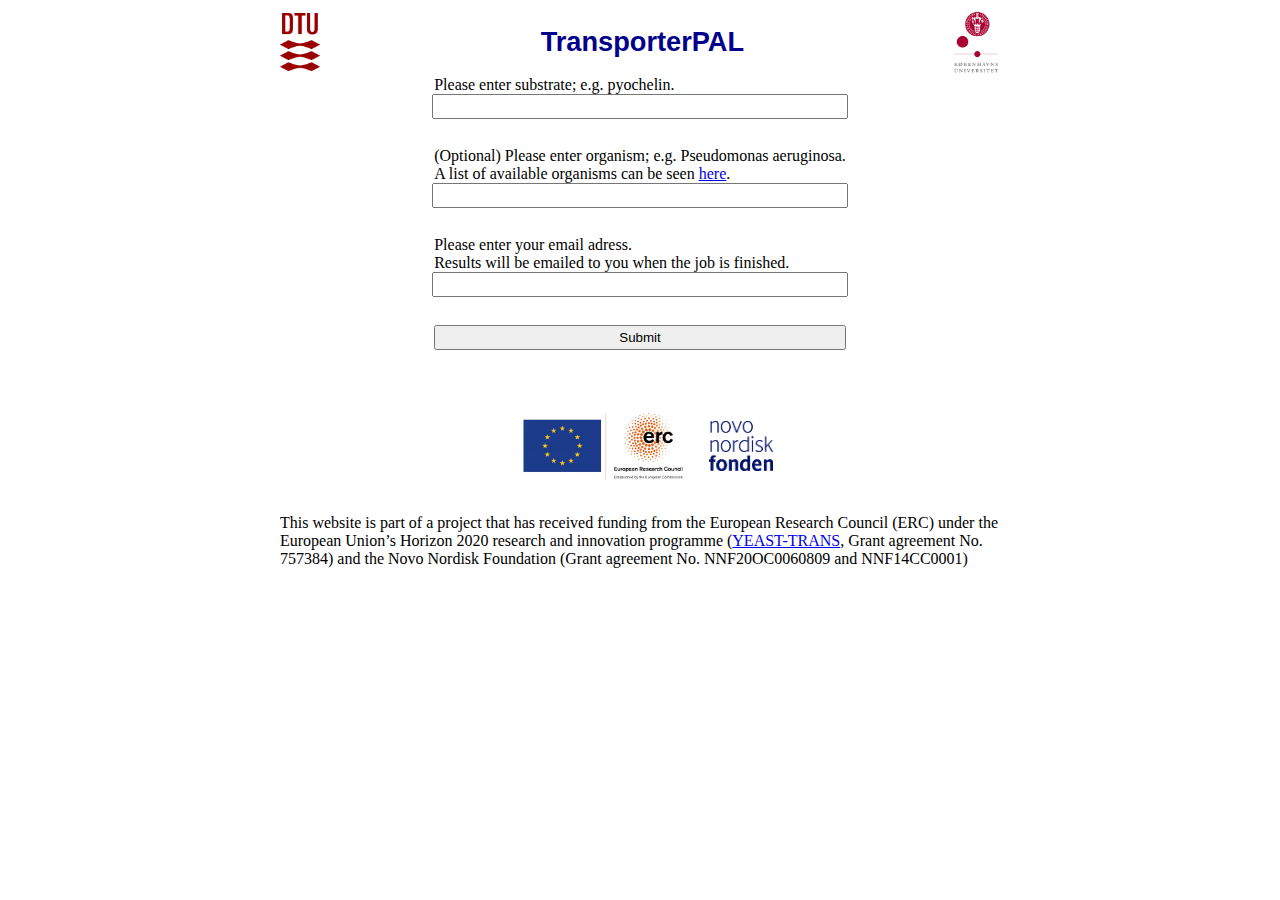
<file: frontend/client/index.html>
<!DOCTYPE html><html lang="en">    <head>        <title>TransporterPAL</title>        <link rel="stylesheet" href="style.css">    </head>    <body>        <div id="container" class="vertical-center-items">            <div id="sub-container">                <header>                    <div id="header-container">                        <img id="dtu_logo" src="assets/dtu_logo_red.png">                        <h1 id="title">TransporterPAL</h1>                        <img id="KU-logo" src="assets/ku_co_dk_v.jpg">                    </div>                </header>                <div id="main-content-container">                    <div id="input-view" class="vertical-center-items">                        <div>                            <form id="email-form">                            	<span>	                                <label for="substrate">Please enter substrate; e.g. pyochelin.</label><br>	                            </span>                                <input type="text" id="substrate-input" name="substrate" required><br>	                            <span>	                                <label for="organism">(Optional) Please enter organism; e.g. Pseudomonas aeruginosa.</label><br>	                                <label for="organism">A list of available organisms can be seen <a href="https://stringdb-static.org/download/species.v11.5.txt" target="_blank">here</a>.</label><br>                                </span>                                <input type="text" id="organism-input" name="organism" ><br>                                <span>	                                <label for="email">Please enter your email adress.</label><br>	                                <label for="email">Results will be emailed to you when the job is finished.</label><br>                            	</span>                                <input type="email" id="email-input" name="email" required><br>                                <input type="submit" id="submit-button" value="Submit"><br>                                <span id="input_error"></span>                            </form>                        </div>                    </div>                </div>                <div id="media-view">                    <div id="sub-media-view">                        <img id="ERC-logo" src="assets/LOGO_ERC-FLAG_EU_.jpg">                        <img id="NNF-logo" src="assets/NNF_blue_RGB_solid.png">                    </div>                </div>                <div>                	This website is part of a project that has received funding from the European Research Council (ERC) under the European Union’s Horizon 2020 research and innovation programme (<a href="https://cordis.europa.eu/project/id/757384" target="_blank">YEAST-TRANS</a>, Grant agreement No. 757384) and the Novo Nordisk Foundation (Grant agreement No. NNF20OC0060809 and NNF14CC0001)                </div>                <div>                    <div id="output"></div>                </div>            </div>        </div>        <script src="app.js"></script>    </body></html>
</file>
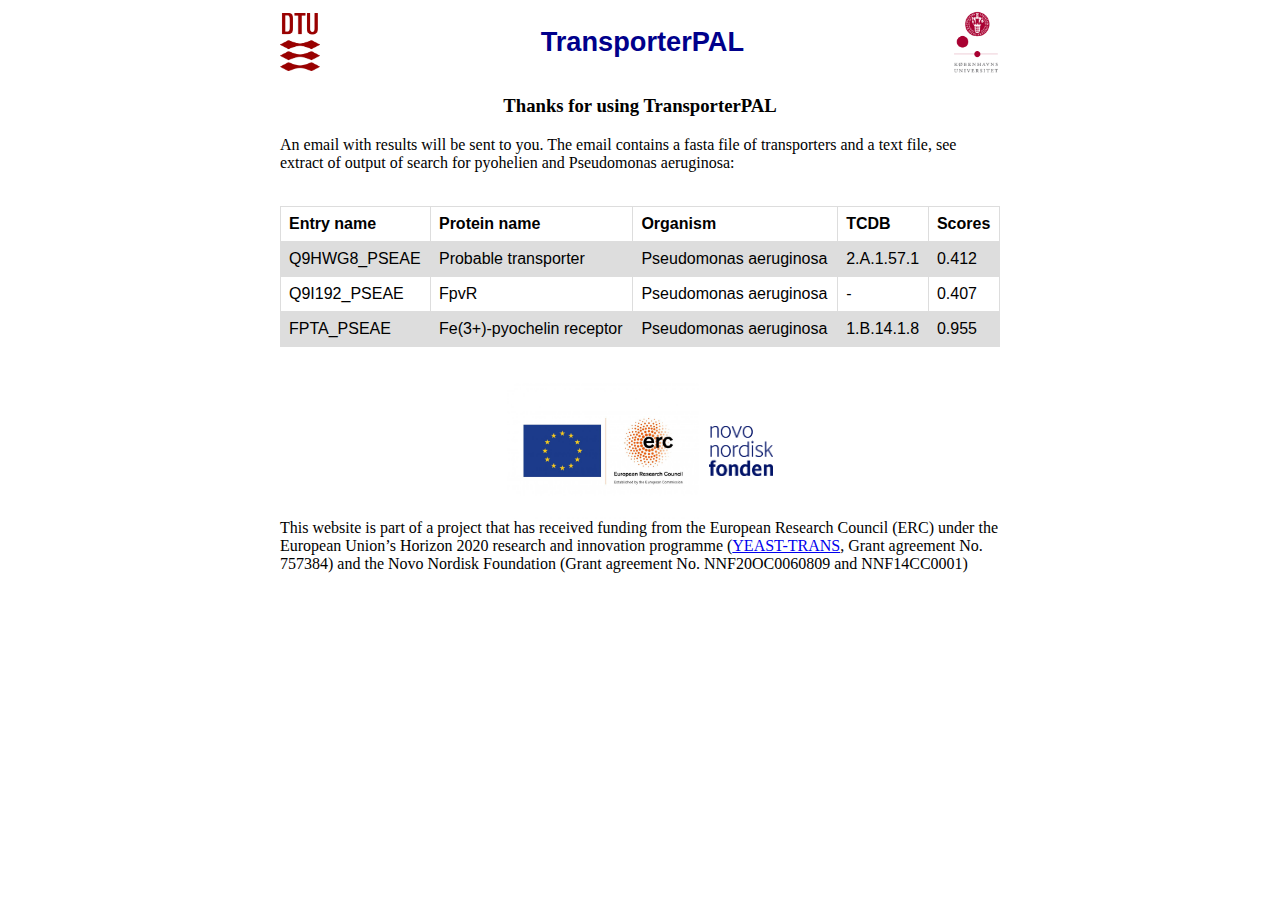
<file: frontend/client/signoff.html>
<!DOCTYPE html>
<html lang="en">
    <head>
        <title>TransporterPAL</title>
        <script src="app.js"></script>
        <link rel="stylesheet" href="style.css">
    </head>
    <body>
        <div id="container" class="vertical-center-items">
            <div id="sub-container">
                <header>
                    <div id="header-container">
                        <img id="dtu_logo" src="assets/dtu_logo_red.png">
                        <h1 id="title">TransporterPAL</h1>
                        <img id="KU-logo" src="assets/ku_co_dk_v.jpg">
                    </div>
                </header>

                <div id="main-content-container">
                    <div id="input-view" class="vertical-center-items">
                        <div>
                            <h3>
                                Thanks for using TransporterPAL<br>
                            </h3>
                            <p>
                                An email with results will be sent to you. The email contains a fasta file of transporters and a text file, see extract of output of search for pyohelien and Pseudomonas aeruginosa:
                                <br><br>  
                            </p>
                                

                            <div>
                                <table>
                                    <tr>
                                      <th>Entry name</th>
                                      <th>Protein name</th>
                                      <th>Organism</th>
                                      <th>TCDB</th>
                                      <th>Scores</th>
                                    </tr>
                                    <tr>
                                      <td>Q9HWG8_PSEAE</td>
                                      <td>Probable transporter </td>
                                      <td>Pseudomonas aeruginosa</td>
                                      <td>2.A.1.57.1</td>
                                      <td>0.412</td>
                                    </tr>
                                    <tr>
                                      <td>Q9I192_PSEAE</td>
                                      <td>FpvR</td>
                                      <td>Pseudomonas aeruginosa</td>
                                      <td>-</td>
                                      <td>0.407</td>
                                    </tr>
                                    <tr>
                                      <td>FPTA_PSEAE</td>
                                      <td>Fe(3+)-pyochelin receptor</td>
                                      <td>Pseudomonas aeruginosa</td>
                                      <td>1.B.14.1.8</td>
                                      <td>0.955</td>
                                    </tr>
                                  </table>
                            </div>

                            
                        </div>
                    </div>
                </div>
                <br>
                <br>
                <div id="media-view">
                    <div id="sub-media-view">
                        <img id="ERC-logo" src="assets/LOGO_ERC-FLAG_EU_.jpg">
                        <img id="NNF-logo" src="assets/NNF_blue_RGB_solid.png">
                    </div>
                </div>

                <div>
                	This website is part of a project that has received funding from the European Research Council (ERC) under the European Union’s Horizon 2020 research and innovation programme (<a href="https://cordis.europa.eu/project/id/757384" target="_blank">YEAST-TRANS</a>, Grant agreement No. 757384) and the Novo Nordisk Foundation (Grant agreement No. NNF20OC0060809 and NNF14CC0001)
                </div>
                

                <div>
                    <div id="output"></div>
                </div>
            </div>
        </div>
        <script src="app.js"></script>
    </body>
</html>
</file>
<file: frontend/client/style.css>
#title {
    font-family: Arial;
    font-size: 1.7rem;
    color: darkblue;
    padding-left: 0.8rem;
    width: min-width;
}
#container {
    display: flex;
    flex-direction: column;
}

#sub-container {
    max-width: 45rem;
}

#main-content-container {
    display: flex;
    justify-content: space-around;
}

#email-form {
    display: flex;
    flex-direction: column;
    justify-content: center;
    align-items: center;
}

#email-form input {
    margin-bottom: 10px;
    padding: 3px;
    padding-right: 0px;
    padding-left: 0px;
    width: 100%;
}

#email-form span {
    width: 100%;
    text-emphasis: left;
}

#sub-media-view {
    display: flex;
    align-items: center;
    justify-content: center;
    column-gap: 10px;
}

#ABC_Transporter {
    width: 18rem;
}

#ERC-logo {
    width: 12rem;
}

#NNF-logo {
    width: 4rem;
}

#dtu_logo {
    width: 2.5rem;
}

#KU-logo {
    width: 3rem;
}

#submit-button {
    width: 100px;
}

#header-container {
    display: flex;
    align-items: center;
    justify-content: space-between;
}


.vertical-center-items {
    display: flex;
    align-items: center;
}

.horizontal-center-items {
    display: flex;
    justify-content: center;
}

/*for the signoff page */

h3{
    text-align: center;
}

table {
    font-family: arial, sans-serif;
    border-collapse: collapse;
    width: 100%;
  }
  
  td, th {
    border: 1px solid #dddddd;
    text-align: left;
    padding: 8px;
  }
  
  tr:nth-child(even) {
    background-color: #dddddd;
  }
</file>
